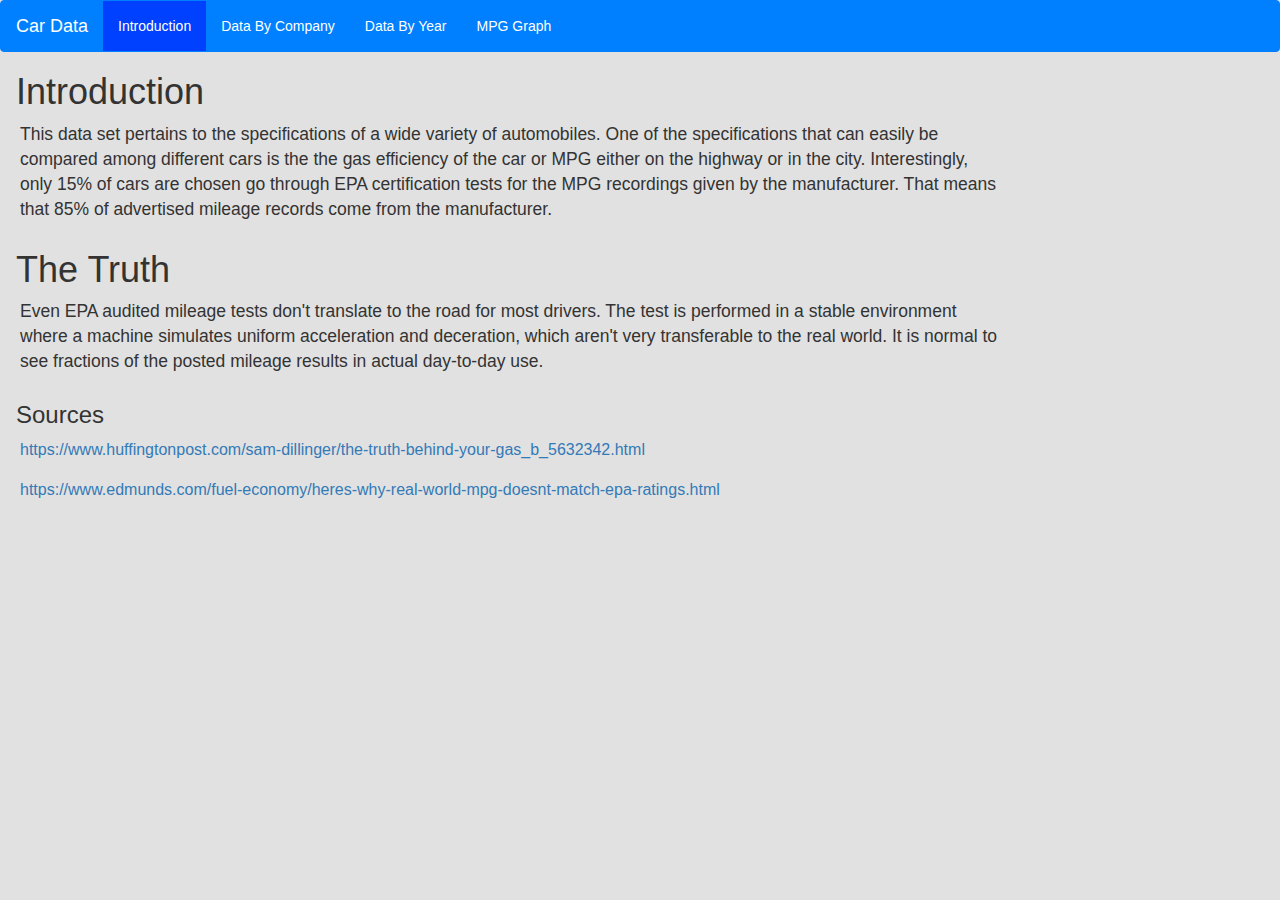
<file: index.html>
<DOCTYPE html>
    <html>
		<head>
			<title>CORGIS Car Lab</title>
			<meta charset="utf-8">
			<meta name="viewport" content="width=device-width, initial-scale=1">
			
			<link rel="stylesheet" href="https://maxcdn.bootstrapcdn.com/bootstrap/3.3.7/css/bootstrap.min.css" integrity="sha384-BVYiiSIFeK1dGmJRAkycuHAHRg32OmUcww7on3RYdg4Va+PmSTsz/K68vbdEjh4u" crossorigin="anonymous">
			<link rel="stylesheet" type="text/css" href="../static/web.css">
			
			<script src="https://ajax.googleapis.com/ajax/libs/jquery/3.2.1/jquery.min.js"></script>
			<script src="../static/cars.js"></script>
		</head>

		<body>
		<!-- Nav Bar -->
			<nav class="navbar navbar-default">
				<div class="container-fluid">
					<div class="navbar-header">
						<button type="button" class="navbar-toggle" data-toggle="collapse" data-target="#myNavBar">
							<span class="icon-bar"></span>
							<span class="icon-bar"></span>
							<span class="icon-bar"></span>
						</button>
						<a class="navbar-brand" href=".">Car Data</a>
					</div>
					<div class="collapse navbar-collapse" id="myNavBar">
						<ul class="nav navbar-nav">
							<li class="active"><a href=".">Introduction</a></li>
							<li><a href="company">Data By Company</a></li>
							<li><a href="year">Data By Year</a></li>
							<li><a href="graph">MPG Graph</a></li>
						</ul>
					</div>
				</div>
			</nav>
		
			<h1>Introduction</h1>
			<p>
				This data set pertains to the specifications of a wide variety of automobiles. One of the specifications that can easily be compared among different cars is the the gas efficiency of the car or MPG either on the highway or in the city. Interestingly, only 15% of cars are chosen go through EPA certification tests for the MPG recordings given by the manufacturer. That means that 85% of advertised mileage records come from the manufacturer.
			</p>
			
			<h1>The Truth</h1>
			<p>
				Even EPA audited mileage tests don't translate to the road for most drivers. The test is performed in a stable environment where a machine simulates uniform acceleration and deceration, which aren't very transferable to the real world. It is normal to see fractions of the posted mileage results in actual day-to-day use.
			</p>
			
			<h3>Sources</h3>
			<p style="font-size:16px">
				<a href=https://www.huffingtonpost.com/sam-dillinger/the-truth-behind-your-gas_b_5632342.html>https://www.huffingtonpost.com/sam-dillinger/the-truth-behind-your-gas_b_5632342.html</a>
			</p>
			
			<p style="font-size:16px">
				<a href=https://www.edmunds.com/fuel-economy/heres-why-real-world-mpg-doesnt-match-epa-ratings.html>https://www.edmunds.com/fuel-economy/heres-why-real-world-mpg-doesnt-match-epa-ratings.html</a>
			</p>
			
		</body>
</html>
</file>
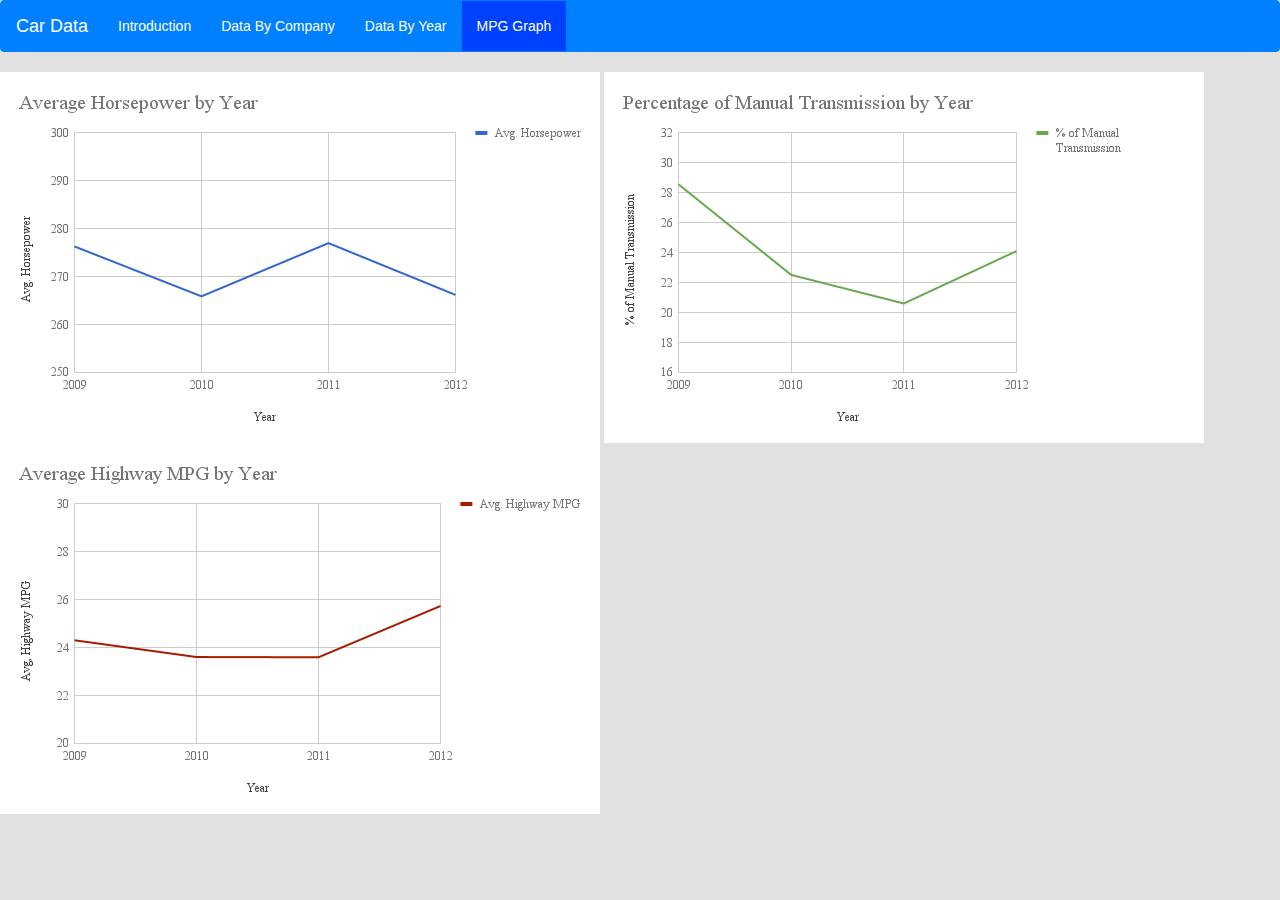
<file: templates/graph.html>
<DOCTYPE html>
    <html>
		<head>
			<title>CORGIS Car Lab</title>
			<meta charset="utf-8">
			<meta name="viewport" content="width=device-width, initial-scale=1">
			
			<link rel="stylesheet" href="https://maxcdn.bootstrapcdn.com/bootstrap/3.3.7/css/bootstrap.min.css" integrity="sha384-BVYiiSIFeK1dGmJRAkycuHAHRg32OmUcww7on3RYdg4Va+PmSTsz/K68vbdEjh4u" crossorigin="anonymous">
			<link rel="stylesheet" type="text/css" href="../static/web.css">
			
			<script src="https://ajax.googleapis.com/ajax/libs/jquery/3.2.1/jquery.min.js"></script>
			<script src="../static/cars.js"></script>
		</head>
		
		<body>
			<!-- Nav Bar -->
			<nav class="navbar navbar-default">
				<div class="container-fluid">
					<div class="navbar-header">
						<button type="button" class="navbar-toggle" data-toggle="collapse" data-target="#myNavBar">
							<span class="icon-bar"></span>
							<span class="icon-bar"></span>
							<span class="icon-bar"></span>
							<span class="icon-bar"></span>
						</button>
						<a class="navbar-brand" href=".">Car Data</a>
					</div>
					<div class="collapse navbar-collapse" id="myNavBar">
						<ul class="nav navbar-nav">
							<li><a href=".">Introduction</a></li>
							<li><a href="company">Data By Company</a></li>
							<li><a href="year">Data By Year</a></li>
							<li class="active"><a href="graph">MPG Graph</a></li>
						</ul>
					</div>
				</div>
			</nav>
			
			<img src="../static/Horsepower-Chart.png" alt="Horsepower-Chart">
			<img src="../static/Manual-Transmission-Chart.png" alt="Manual-Transmission-Chart">
			<img src="../static/Fuel-Efficiency-Chart.png" alt="Fuel-Efficiency-Chart">
		
		</body>
</html>
</file>
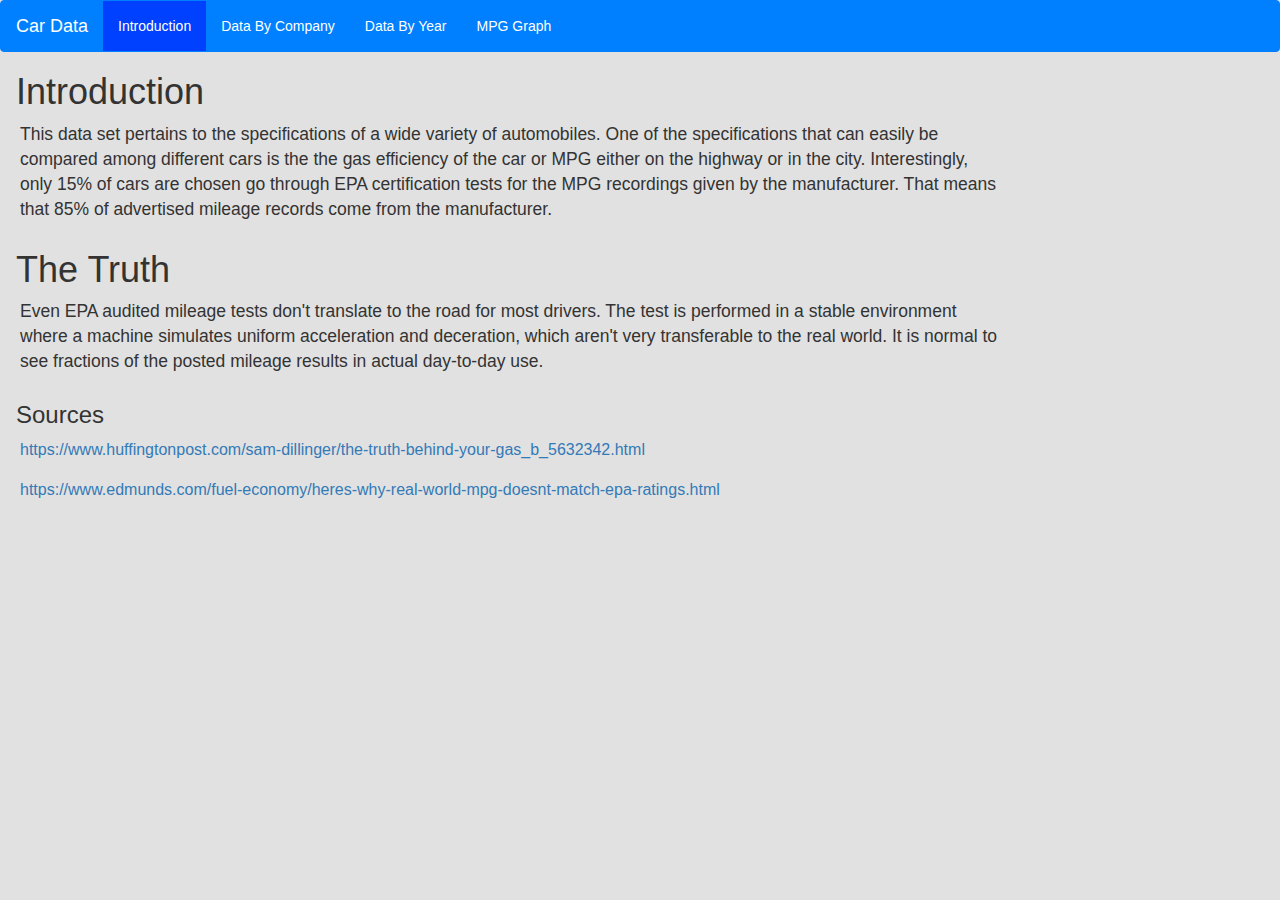
<file: templates/introduction.html>
<DOCTYPE html>
<html>
	<head>
		<title>CORGIS Car Lab</title>
		<meta charset="utf-8">
		<meta name="viewport" content="width=device-width, initial-scale=1">
			
		<link rel="stylesheet" href="https://maxcdn.bootstrapcdn.com/bootstrap/3.3.7/css/bootstrap.min.css" integrity="sha384-BVYiiSIFeK1dGmJRAkycuHAHRg32OmUcww7on3RYdg4Va+PmSTsz/K68vbdEjh4u" crossorigin="anonymous">
		<link rel="stylesheet" type="text/css" href="../static/web.css">
			
		<script src="https://ajax.googleapis.com/ajax/libs/jquery/3.2.1/jquery.min.js"></script>
		<script src="../static/cars.js"></script>
	</head>

	<body>
		<!-- Nav Bar -->
		<nav class="navbar navbar-default">
			<div class="container-fluid">
				<div class="navbar-header">
					<button type="button" class="navbar-toggle" data-toggle="collapse" data-target="#myNavBar">
						<span class="icon-bar"></span>
						<span class="icon-bar"></span>
						<span class="icon-bar"></span>
						<span class="icon-bar"></span>
						</button>
					<a class="navbar-brand" href=".">Car Data</a>
				</div>
				<div class="collapse navbar-collapse" id="myNavBar">
					<ul class="nav navbar-nav">
						<li class="active"><a href=".">Introduction</a></li>
						<li><a href="company">Data By Company</a></li>
						<li><a href="year">Data By Year</a></li>
						<li><a href="graph">MPG Graph</a></li>
					</ul>
				</div>
			</div>
		</nav>
	
		<h1>Introduction</h1>
		<p>
			This data set pertains to the specifications of a wide variety of automobiles. One of the specifications that can easily be compared among different cars is the the gas efficiency of the car or MPG either on the highway or in the city. Interestingly, only 15% of cars are chosen go through EPA certification tests for the MPG recordings given by the manufacturer. That means that 85% of advertised mileage records come from the manufacturer.
		</p>
			
		<h1>The Truth</h1>
		<p>
			Even EPA audited mileage tests don't translate to the road for most drivers. The test is performed in a stable environment where a machine simulates uniform acceleration and deceration, which aren't very transferable to the real world. It is normal to see fractions of the posted mileage results in actual day-to-day use.
		</p>
			
		<h3>Sources</h3>
		<p style="font-size:16px">
			<a href=https://www.huffingtonpost.com/sam-dillinger/the-truth-behind-your-gas_b_5632342.html>https://www.huffingtonpost.com/sam-dillinger/the-truth-behind-your-gas_b_5632342.html</a>
		</p>
			
		<p style="font-size:16px">
			<a href=https://www.edmunds.com/fuel-economy/heres-why-real-world-mpg-doesnt-match-epa-ratings.html>https://www.edmunds.com/fuel-economy/heres-why-real-world-mpg-doesnt-match-epa-ratings.html</a>
		</p>
			
		
	</body>
</html>
</file>
<file: static/web.css>
body {
	background-color: #e1e1e1;
}

figure {
	float: left;
}
img {
	display:inline;
}
h1 {
	margin-left: 16px;
	font-family: "Avant Garde", Avantgarde, "Century Gothic", CenturyGothic, AppleGothic, sans-serif;
}

h2 {
	margin-left: 16px;
	font-family: "Avant Garde", Avantgarde, "Century Gothic", CenturyGothic, AppleGothic, sans-serif;
}

h3 {
	margin-left: 16px;
	font-family: "Avant Garde", Avantgarde, "Century Gothic", CenturyGothic, AppleGothic, sans-serif;
}

p {
	font-family: "Avant Garde", Avantgarde, "Century Gothic", CenturyGothic, AppleGothic, sans-serif;
	font-size: 125%;
    	clear:left;
    	text-align: left;
    	margin-left: 20px;
    	margin-right: 280px;
    	padding-bottom: 8px;
}

.navbar-default .navbar-nav > .active > a,
.navbar-default .navbar-nav > .active > a:hover,
.navbar-default .navbar-nav > .active > a:focus,
.navbar-default .navbar-nav > li > a:hover,
.navbar-default .navbar-nav > li > a:focus {
	background-color: #0040ff;
	color: #ffffff;
}

.navbar-default {
	background-color: #0080ff;
	border-color: #0080ff;
}

.navbar-default .navbar-nav > li > a,
.navbar-default .navbar-brand {
	color: #ffffff;
}
</file>
